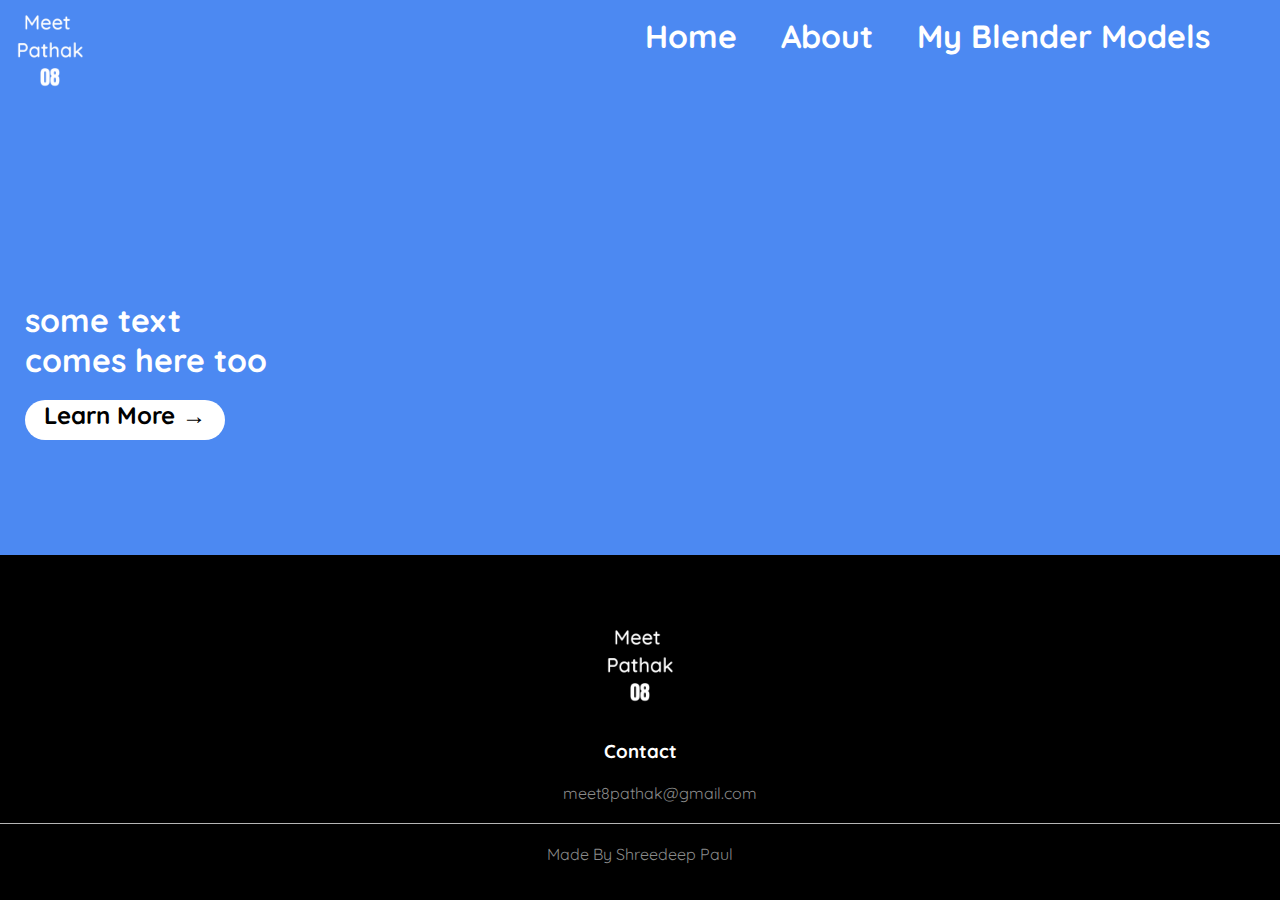
<file: index.html>
<!DOCTYPE html>
<html>
    <head>
        <meta charset="utf-8">
        <title>Home | Meet Pathak</title>
        <link rel="stylesheet" href="index-style.css">
        <link rel="icon" type="image/x-icon" href="icon.png">
        <link rel="preconnect" href="https://fonts.googleapis.com">
        <link rel="preconnect" href="https://fonts.gstatic.com" crossorigin>
        <link href="https://fonts.googleapis.com/css2?family=Quicksand:wght@300;400;500;600;700&display=swap" rel="stylesheet">
    </head>
    <body>
        <header>
            <div class="icon"><a href="https://meetpathak08.github.io/"><img src="icon.png" alt="icon" width="100px" height="100px"></a></div>
            <div class="header-links">
                <b>
                    <ul>
                        <li><a href="https://meetpathak08.github.io/">Home</a></li>
                        <li><a href="about">About</a></li>
                        <li><a href="blender-models">My Blender Models</a></li>
                    </ul>
                </b>
            </div>
        </header>
        <div class="mini-about-text">
            <b>some text <br>
            comes here too 
            </b>
        </div>
        <div class="button">
            <a class="button-text" href="about">Learn More →</a>
        </div>
        <div class="footer">
            <div class="container">
                <div class="row">
                    <div class="footer-col-1">
                        <a href="https://meetpathak08.github.io/"><img src="footer-icon.png" alt="logo" width="100"></a>
                    </div>
                    <div class="footer-col-2">
                        <h3>Contact</h3>
                        <ul>
                            <li><a target="_blank" href="https://mail.google.com/mail/u/0/?fs=1&tf=cm&source=mailto&to=meet8pathak@gmail.com">meet8pathak@gmail.com</a></li>
                        </ul>
                    </div>
                </div>
                <hr>
                <p class="copyright">Made By Shreedeep Paul</p>
            </div>
        </div>
    </body>
</html>
</file>
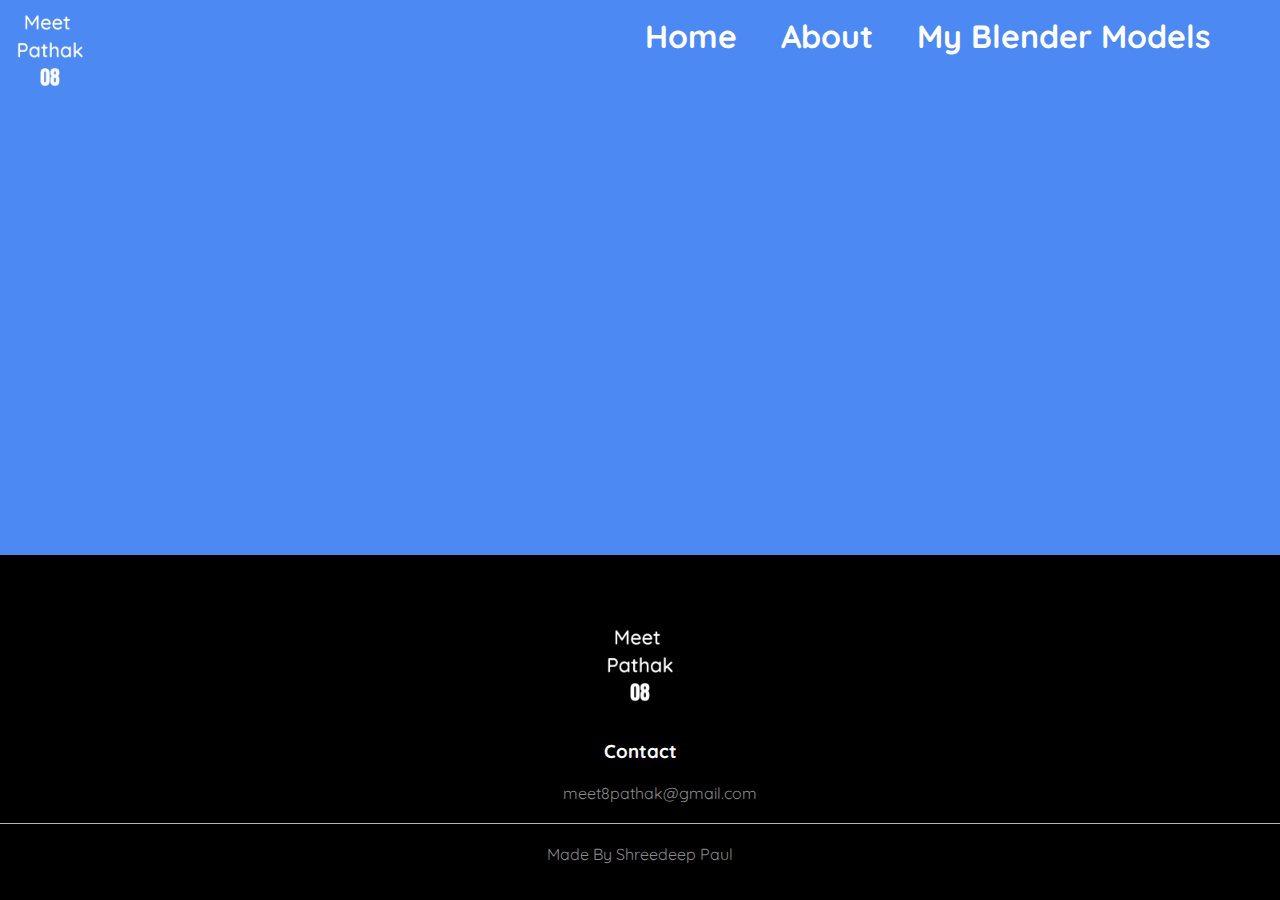
<file: about.html>
<!DOCTYPE html>
<html>
    <head>
        <meta charset="utf-8">
        <title>About | Meet Pathak</title>
        <link rel="stylesheet" href="about-style.css">
        <link rel="icon" type="image/x-icon" href="icon.png">
        <link rel="preconnect" href="https://fonts.googleapis.com">
        <link rel="preconnect" href="https://fonts.gstatic.com" crossorigin>
        <link href="https://fonts.googleapis.com/css2?family=Quicksand:wght@300;400;500;600;700&display=swap" rel="stylesheet">
    </head>
    <body>
        <header>
            <div class="icon"><a href="https://meetpathak08.github.io/"><img src="icon.png" alt="icon" width="100px" height="100px"></a></div>
            <div class="header-links">
                <b>
                    <ul>
                        <li><a href="https://meetpathak08.github.io/">Home</a></li>
                        <li><a href="about">About</a></li>
                        <li><a href="blender-models">My Blender Models</a></li>
                    </ul>
                </b>
            </div>
        </header>
        <div class="footer">
            <div class="container">
                <div class="row">
                    <div class="footer-col-1">
                        <a href="https://meetpathak08.github.io/"><img src="footer-icon.png" alt="logo" width="100"></a>
                    </div>
                    <div class="footer-col-2">
                        <h3>Contact</h3>
                        <ul>
                            <li><a target="_blank" href="https://mail.google.com/mail/u/0/?fs=1&tf=cm&source=mailto&to=meet8pathak@gmail.com">meet8pathak@gmail.com</a></li>
                        </ul>
                    </div>
                </div>
                <hr>
                <p class="copyright">Made By Shreedeep Paul</p>
            </div>
        </div>
    </body>
</html>
</file>
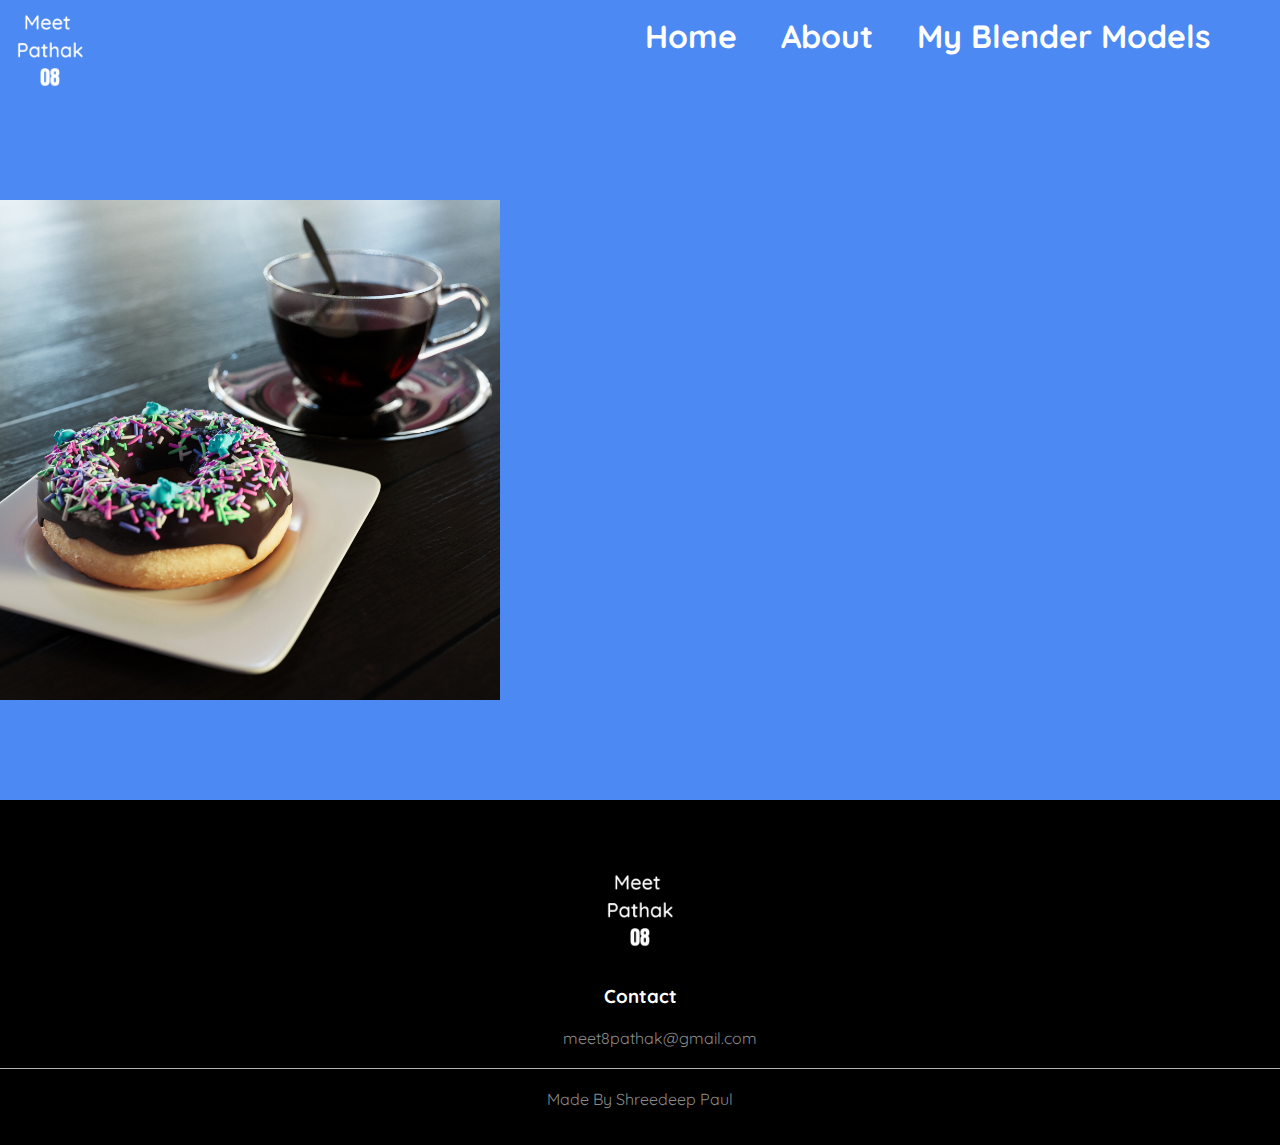
<file: blender-models.html>
<!DOCTYPE html>
<html>
    <head>
        <meta charset="utf-8">
        <title>Blender Models | Meet Pathak</title>
        <link rel="stylesheet" href="blender-models-style.css">
        <link rel="icon" type="image/x-icon" href="icon.png">
        <link rel="preconnect" href="https://fonts.googleapis.com">
        <link rel="preconnect" href="https://fonts.gstatic.com" crossorigin>
        <link href="https://fonts.googleapis.com/css2?family=Quicksand:wght@300;400;500;600;700&display=swap" rel="stylesheet">
    </head>
    <body>
        <header>
            <div class="icon"><a href="https://meetpathak08.github.io/"><img src="icon.png" alt="icon" width="100px" height="100px"></a></div>
            <div class="header-links">
                <b>
                    <ul>
                        <li><a href="https://meetpathak08.github.io/">Home</a></li>
                        <li><a href="about">About</a></li>
                        <li><a href="blender-models">My Blender Models</a></li>
                    </ul>
                </b>
            </div>
        </header>
        <div class="donut-photo">
                <img class="donut" src="DonutTutorial.jpg" alt="donut-with-coffee" width="500px">
                <p class="donut-text">My First Donut</p>
        </div>
        <div class="footer">
            <div class="container">
                <div class="row">
                    <div class="footer-col-1">
                        <a href="https://meetpathak08.github.io/"><img src="footer-icon.png" alt="logo" width="100"></a>
                    </div>
                    <div class="footer-col-2">
                        <h3>Contact</h3>
                        <ul>
                            <li><a target="_blank" href="https://mail.google.com/mail/u/0/?fs=1&tf=cm&source=mailto&to=meet8pathak@gmail.com">meet8pathak@gmail.com</a></li>
                        </ul>
                    </div>
                </div>
                <hr>
                <p class="copyright">Made By Shreedeep Paul</p>
            </div>
        </div>
    </body>
</html>
</file>
<file: index-style.css>
/*Desktop*/
    body{
        font-family: 'Quicksand', sans-serif;
        background: #4c89f2;
        margin: auto;
    }
    .header-links ul li{
        display: inline-block;
        font-size: 32px;
    }
    .header-links{
        position: absolute;
        right: 30px;
    }
    .icon{
        position: absolute;
    }
    .header-links ul li a{
        text-decoration: none;
        color: white;
        margin-right: 40px;
    }
    .mini-about-text{
        font-size: 32px;
        position: absolute;
        top: 300px;
        left: 25px;
        color: white;
    }
    .button a{
        background-color: white;
        width: 200px;
        height: 40px;
        border-radius: 90px;
        position: absolute;
        top: 400px;
        left: 25px;
        text-align: center;
        text-decoration: none;
        color: black;
        font-size: 24px;
        font-weight: bold;
    }
    .footer{
        background-color: black;
        padding: 60px 0 20px;
        position: relative;
        max-height: 400px;
        width: 100%;
        position: absolute;
        left: 0px;
        bottom: 0px;
    }
    .footer p{
        color: #8a8a8a;
    }
    .footer h3{
        color: white;
        margin-bottom: 20px;
    }
    .footer-col-1, .footer-col-2{
        min-width: 250px;
        margin-bottom: 20px;
    }
    .footer-col-1{
        flex: 1;
        text-align: center;
    }
    .footer-col-2{
        flex-basis: 12%;
        text-align: center;
    }
    ul{
        list-style-type: none;
    }
    .footer-col-2 ul li a{
        color: #8a8a8a;
        text-decoration: none;
    }
    .footer-col-2 ul li{
        color: #8a8a8a;
        text-decoration: none;
    }
    .footer hr{
        border: none;
        background-color: #b5b5b5;
        height: 1px;
        margin: 20px 0;
    }
    .copyright{
        text-align: center;
    }
</file>
<file: about-style.css>
/*Desktop*/
    body{
        font-family: 'Quicksand', sans-serif;
        background: #4c89f2;
        margin: auto;
    }
    .header-links ul li{
        display: inline-block;
        font-size: 32px;
    }
    .header-links{
        position: absolute;
        right: 30px;
    }
    .icon{
        position: absolute;
    }
    .header-links ul li a{
        text-decoration: none;
        color: white;
        margin-right: 40px;
    }.footer{
        background-color: black;
        padding: 60px 0 20px;
        position: relative;
        max-height: 400px;
        width: 100%;
        position: absolute;
        left: 0px;
        bottom: 0px;
    }
    .footer p{
        color: #8a8a8a;
    }
    .footer h3{
        color: white;
        margin-bottom: 20px;
    }
    .footer-col-1, .footer-col-2{
        min-width: 250px;
        margin-bottom: 20px;
    }
    .footer-col-1{
        flex: 1;
        text-align: center;
    }
    .footer-col-2{
        flex-basis: 12%;
        text-align: center;
    }
    ul{
        list-style-type: none;
    }
    .footer-col-2 ul li a{
        color: #8a8a8a;
        text-decoration: none;
    }
    .footer-col-2 ul li{
        color: #8a8a8a;
        text-decoration: none;
    }
    .footer hr{
        border: none;
        background-color: #b5b5b5;
        height: 1px;
        margin: 20px 0;
    }
    .copyright{
        text-align: center;
    }
</file>
<file: blender-models-style.css>
/*Desktop*/
    body{
        font-family: 'Quicksand', sans-serif;
        background: #4c89f2;
        margin: auto;
    }
    .header-links ul li{
        display: inline-block;
        font-size: 32px;
    }
    .header-links{
        position: absolute;
        right: 30px;
    }
    .icon{
        position: absolute;
    }
    .header-links ul li a{
        text-decoration: none;
        color: white;
        margin-right: 40px;
    }
    .footer{
        background-color: black;
        padding: 60px 0 20px;
        position: relative;
        max-height: 400px;
        width: 100%;
        left: 0px;
        top: 300px;
    }
    .footer p{
        color: #8a8a8a;
    }
    .footer h3{
        color: white;
        margin-bottom: 20px;
    }
    .footer-col-1, .footer-col-2{
        min-width: 250px;
        margin-bottom: 20px;
    }
    .footer-col-1{
        flex: 1;
        text-align: center;
    }
    .footer-col-2{
        flex-basis: 12%;
        text-align: center;
    }
    ul{
        list-style-type: none;
    }
    .footer-col-2 ul li a{
        color: #8a8a8a;
        text-decoration: none;
    }
    .footer-col-2 ul li{
        color: #8a8a8a;
        text-decoration: none;
    }
    .footer hr{
        border: none;
        background-color: #b5b5b5;
        height: 1px;
        margin: 20px 0;
    }
    .copyright{
        text-align: center;
    }
    .donut-photo{
        width: 500px;
        height: 500px;
        background-color: white;
        position: relative;
        top: 200px;
        text-align: center;
        font-size: 32px;
        color: #4c89f2;
    }
    .donut-photo:hover{
        width: 500px;
        height: 600px;
        background-color: white;
    }
</file>
